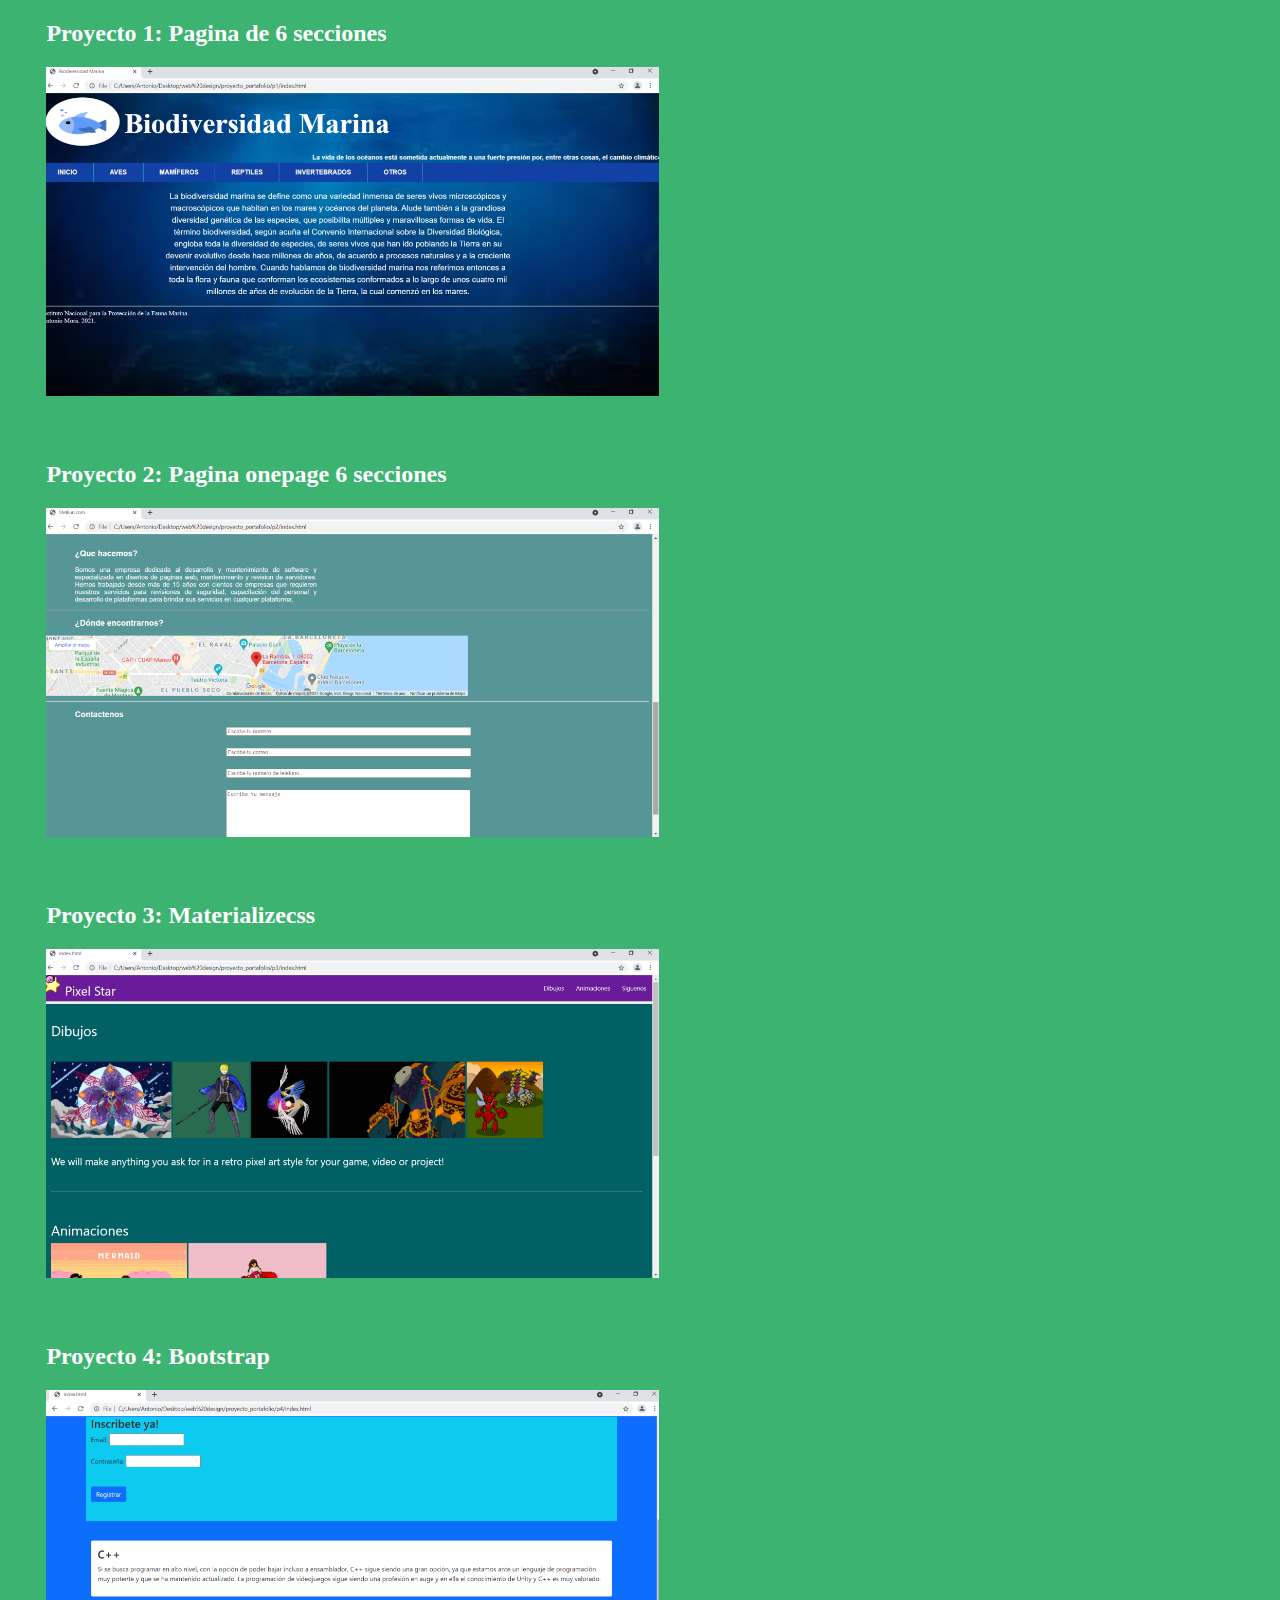
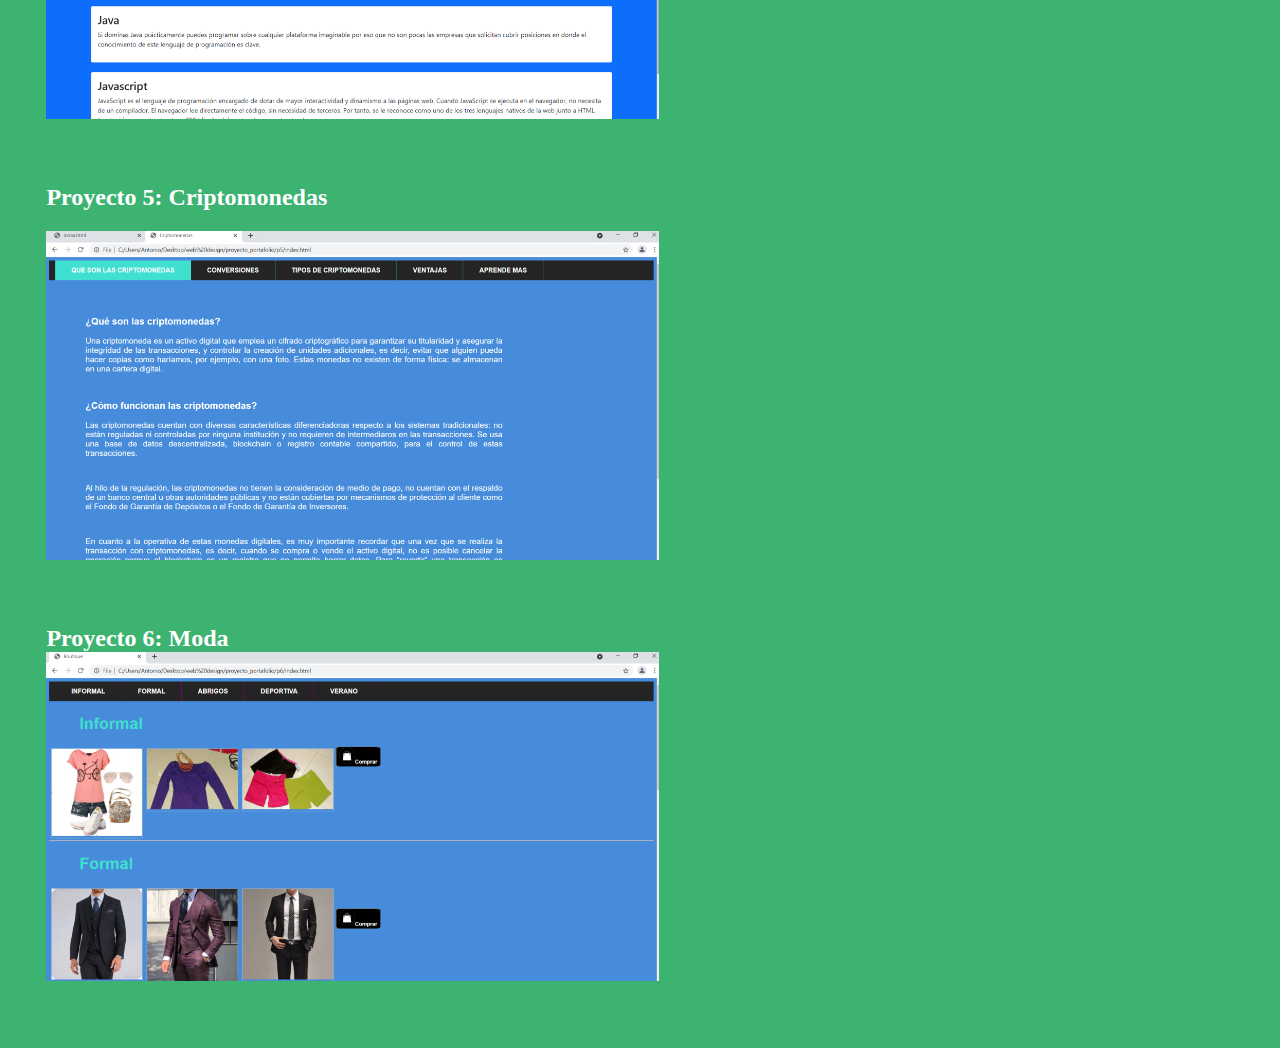
<file: index.html>
<!DOCTYPE html>
<html lang="es">
    <head>
        <meta charset="UTF-8">

        <meta name="viewport" content="width=device-width, initial-scale=1.0">

        <meta http-equiv="X-UA-Compatible" content="ie=edge">

        <title>Portafolio</title>

        <link rel="stylesheet" type="text/css" href="css/styles.css">

    </head>
    
    <body>
    
        <h2>Proyecto 1: Pagina de 6 secciones</h2>
        <div><a href="p1/index.html"><img class="project" src="assets/p1.png"></a></div>
        
        <h2>Proyecto 2: Pagina onepage 6 secciones</h2>
        <div><a href="p2/index.html"><img class="project" src="assets/p2.png"></a></div>
        
        <h2>Proyecto 3: Materializecss</h2>
        <div><a href="https://moraantonio.github.io/actividad3_materializecss/"><img class="project" src="assets/p3.png"></a></div>
        
        <h2>Proyecto 4: Bootstrap</h2>
        <div><a href="https://moraantonio.github.io/actividad3_bootstrap/"><img class="project" src="assets/p4.png"></a></div>
        
        <h2>Proyecto 5: Criptomonedas</h2>
        <div><a href="https://moraantonio.github.io/Proyecto_Criptomonedas/"><img class="project" src="assets/p5.png"></a></div>
        
        <h2>Proyecto 6: Moda
        <div><a href="https://moraantonio.github.io/Proyecto_modas/"><img class="project" src="assets/p6.png"></a></div>
        
        
        
        
    </body>
    
</html>
</file>
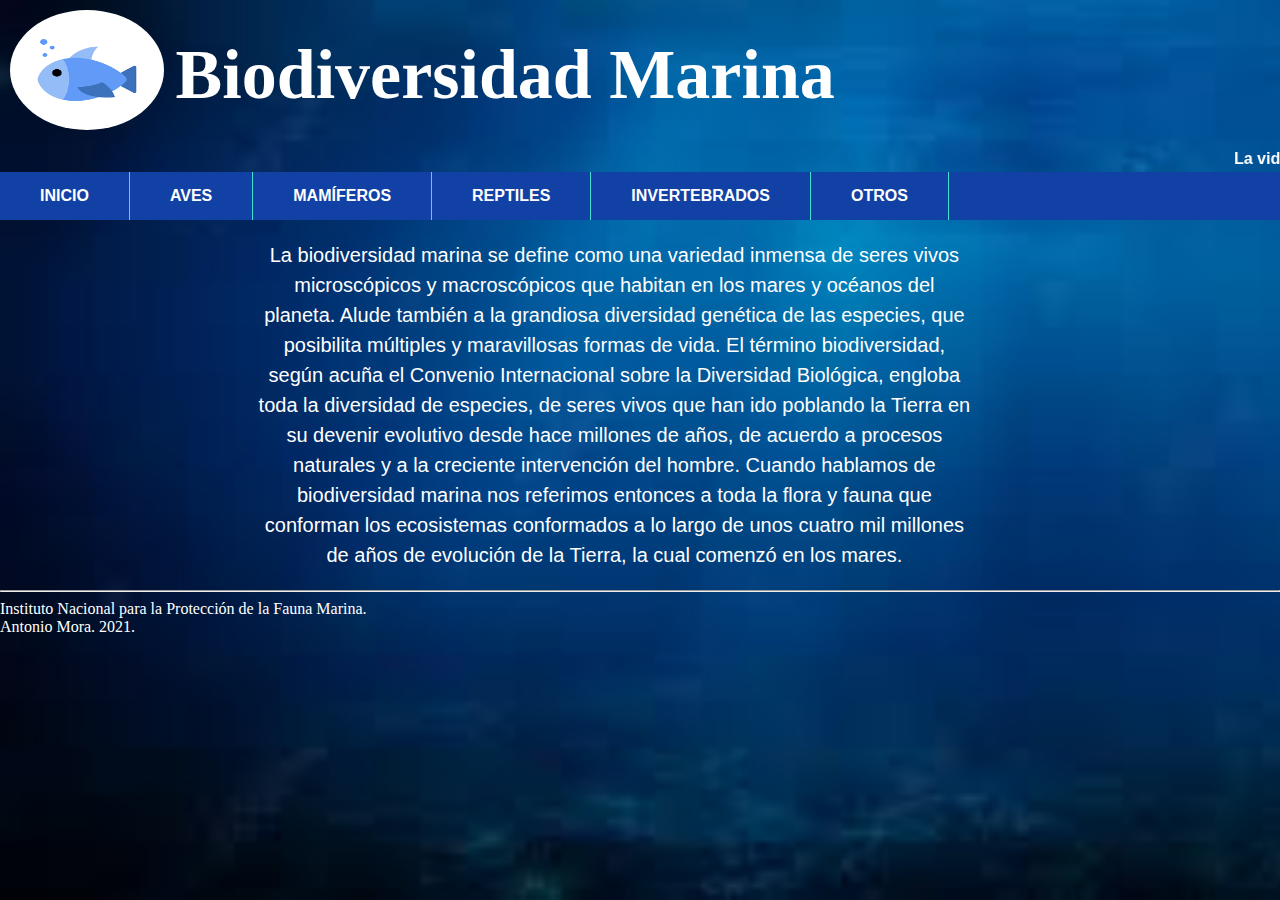
<file: p1/index.html>
<!DOCTYPE html>
<html lang="es">
    <head>
        <meta charset="UTF-8">

        <meta name="viewport" content="width=device-width, initial-scale=1.0">

        <meta http-equiv="X-UA-Compatible" content="ie=edge">

        <title>Biodiversidad Marina</title>

        <link rel="stylesheet" type="text/css" href="css/styles.css">

    </head>
    <body>
        <div id="contenedor">
            <div id="encabezado">
               <img id="icon" src="assets/icon.png">
                <h1>Biodiversidad Marina</h1>
            </div>
            <marquee direction="left">La vida de los océanos está sometida actualmente a una fuerte presión por, entre otras cosas, el cambio climático, la contaminación, la pérdida de hábitats costeros y la sobreexplotación de las especies marinas. Alrededor de un tercio de las poblaciones de peces comerciales están sobreexplotadas y muchas otras especies, desde los albatros hasta las tortugas, están amenazadas por el uso insostenible de los recursos oceánicos</marquee>
            <div id="navegacion">
                <ol>
                <li><a href="index.html" class="active">INICIO</a></li>
                <li><a href="aves.html">AVES</a></li>
                <li><a href="mamiferos.html">MAMÍFEROS</a></li>
                <li><a href="reptiles.html">REPTILES</a></li>
                <li><a href="invertebrados.html">INVERTEBRADOS</a></li>
                <li><a href="otros.html">OTROS</a></li>
                </ol>
            </div>
        </div>
        
        <div class="homep">
                <p>La biodiversidad marina se define como una variedad inmensa de seres vivos microscópicos y macroscópicos que habitan en los mares y océanos del planeta.
                Alude también a la grandiosa diversidad genética de las especies, que posibilita múltiples y maravillosas formas de vida.
                El término biodiversidad, según acuña el Convenio Internacional sobre la Diversidad Biológica, engloba toda la diversidad de especies, de seres vivos que han ido poblando la Tierra en su devenir evolutivo desde hace millones de años, de acuerdo a procesos naturales y a la creciente intervención del hombre.
                Cuando hablamos de biodiversidad marina nos referimos entonces a toda la flora y fauna que conforman los ecosistemas conformados a lo largo de unos cuatro mil millones de años de evolución de la Tierra, la cual comenzó en los mares.
                </p>
        </div>
        <div class="leftp">
        </div>
        
        <hr>
        
        <footer>Instituto Nacional para la Protección de la Fauna Marina.<br>
        Antonio Mora. 2021.
        </footer>
        
        
        
    </body>
</html>
</file>
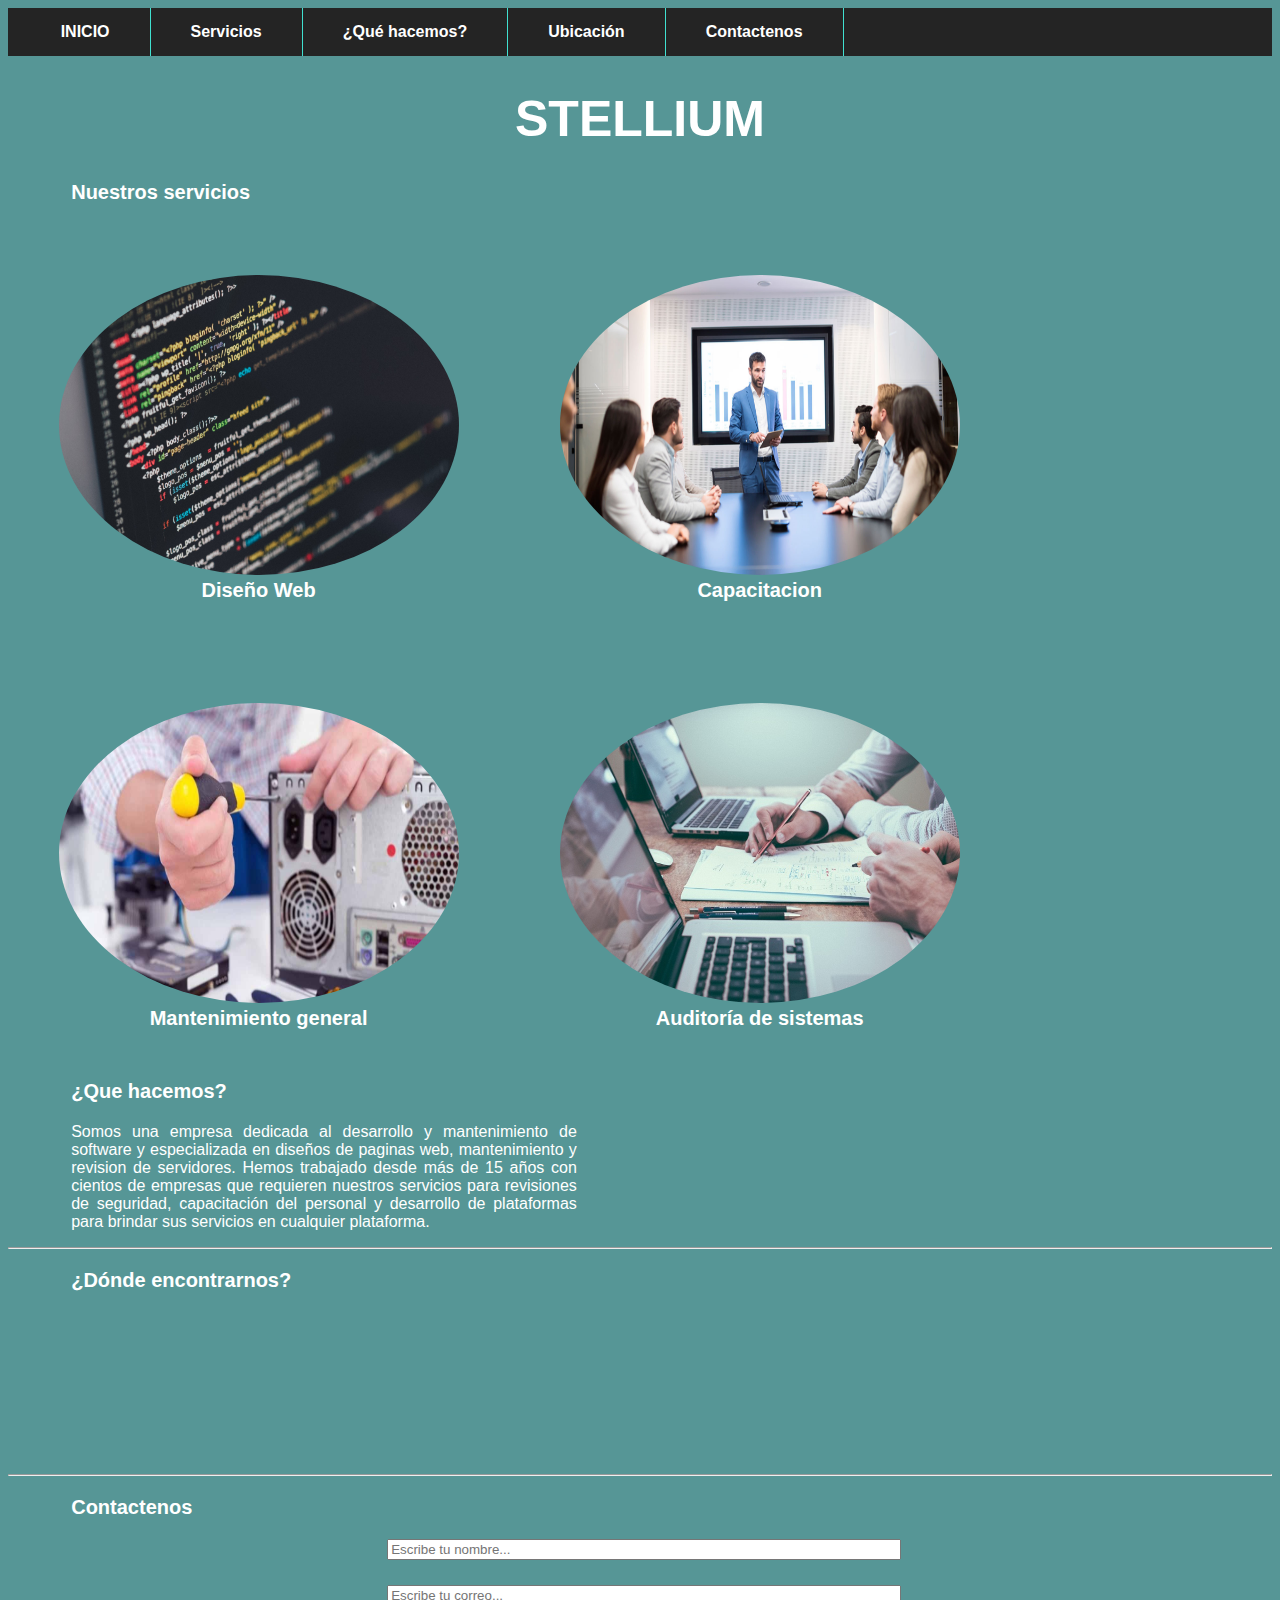
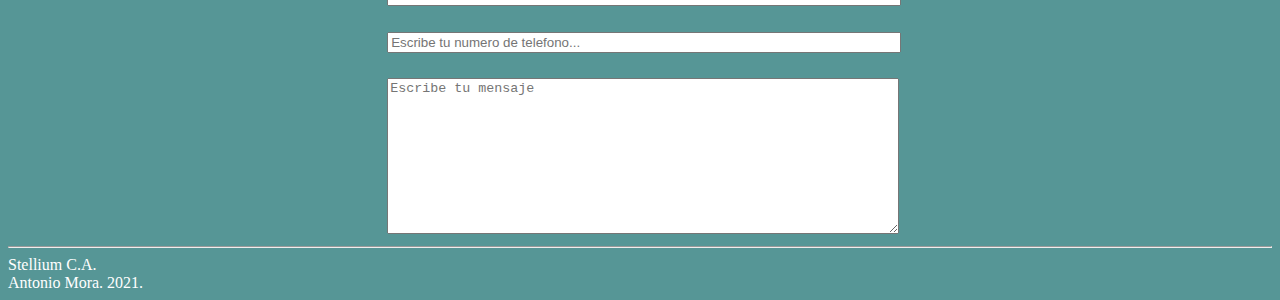
<file: p2/index.html>
<!DOCTYPE html>
<html lang="es">
    <head>
        <meta charset="UTF-8">

        <meta name="viewport" content="width=device-width, initial-scale=1.0">

        <meta http-equiv="X-UA-Compatible" content="ie=edge">

        <title>Stelliun.com</title>

        <link rel="stylesheet" type="text/css" href="css/styles.css">

    </head>
    <body>
    
    <div id="navegacion">
                <ol>
                <li><a href="#navegacion" class="active">INICIO</a></li>
                <li><a href="#servicios">Servicios</a></li>
                <li><a href="#prp">¿Qué hacemos?</a></li>
                <li><a href="#loc">Ubicación</a></li>
                <li><a href="#cont">Contactenos</a></li>
                </ol>
            </div>
            
            <h1>STELLIUM</h1>
            
            <div id="servicios">
            
            <p class="sbt">Nuestros servicios</p>
            
            <div class="container">
              <img src="assets/pic1.jpg" alt="Snow">
              <div class="img_text">Diseño Web</div>
            </div>
          
           <div class="container" >
              <img src="assets/pic2.jpg" alt="img_">
              <div class="img_text">Capacitacion</div>
          </div>
          
          
           <div class="container" >
              <img src="assets/pic3.jpg" alt="img_3">
              <div class="img_text">Mantenimiento general</div>
          </div>
          
           <div class="container">
              <img src="assets/pic4.jpg" alt="img_4">
              <div class="img_text">Auditoría de sistemas</div>
            </div>
            
        </div>
           
        <div id="prp">
            
            <p class="sbt">¿Que hacemos?</p>
            <p>Somos una empresa dedicada al desarrollo y mantenimiento de software y especializada en diseños de paginas web, mantenimiento y revision de servidores. Hemos trabajado desde más de 15 años con cientos de empresas que requieren nuestros servicios para revisiones de seguridad, capacitación del personal y desarrollo de plataformas para brindar sus servicios en cualquier plataforma.
            
            </p>
            
        </div>
            
            <hr>
            
            <p class="sbt" id="loc">¿Dónde encontrarnos?</p>
            
            <iframe width="70%" height="70%" frameborder="0" scrolling="no" marginheight="0" marginwidth="0" src="https://maps.google.com/maps?width=100%25&amp;height=600&amp;hl=es&amp;q=Les%20Rambles,%201%20Barcelona,%20Spain+(Mi%20nombre%20de%20egocios)&amp;t=&amp;z=14&amp;ie=UTF8&amp;iwloc=B&amp;output=embed"><a href="https://www.mapsdirections.info/marcar-radio-circulo-mapa/"></a></iframe>
            
            
            <hr>
            
            <p class="sbt" id="cont">Contactenos</p>
            
            <input class="input" type="text" name="nombre" placeholder="Escribe tu nombre..."><br>
            <input class="input" type="email" name="correo" placeholder="Escribe tu correo..."><br>
            <input class="input" type="text" name="telefono" placeholder="Escribe tu numero de telefono..."> <br>
            <textarea class="textarea" rows="10" name="mensaje" placeholder="Escribe tu mensaje"></textarea>
            
            <hr>
            
            <footer>Stellium C.A.<br>
            Antonio Mora. 2021.
            </footer>
    </body>
</html>
</file>
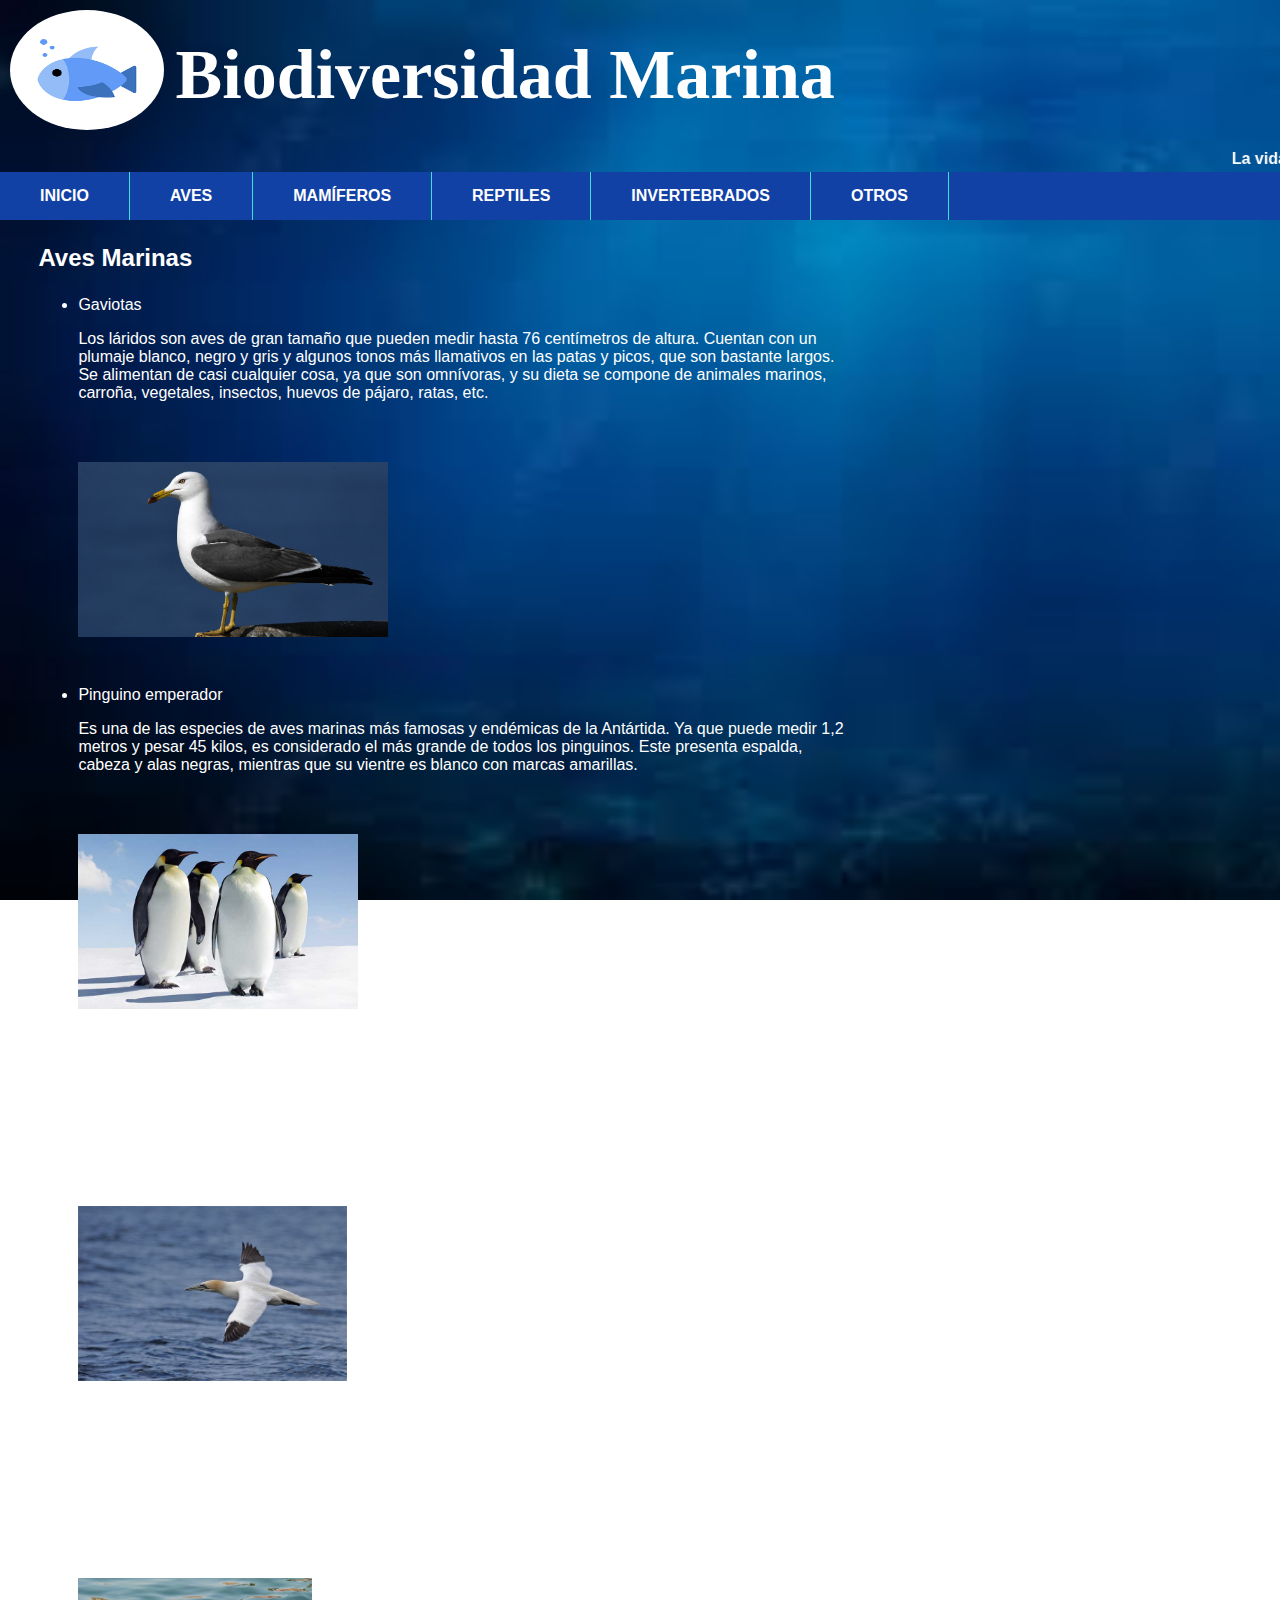
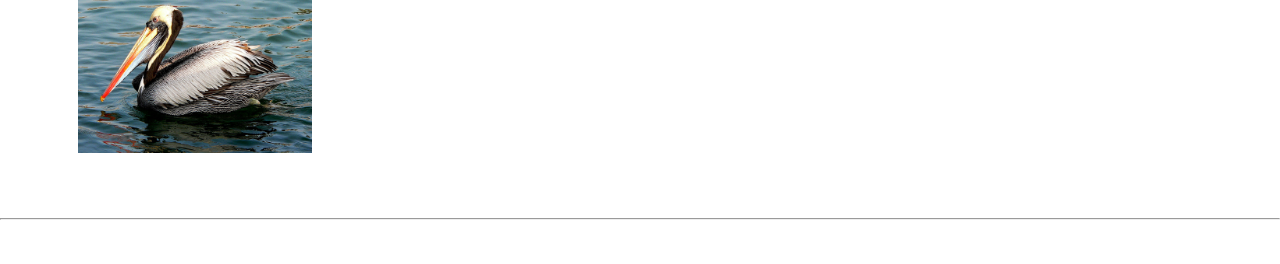
<file: p1/aves.html>
<!DOCTYPE html>
<html lang="es">
    <head>
        <meta charset="UTF-8">

        <meta name="viewport" content="width=device-width, initial-scale=1.0">

        <meta http-equiv="X-UA-Compatible" content="ie=edge">

        <title>Biodiversidad Marina</title>

        <link rel="stylesheet" type="text/css" href="css/styles.css">

    </head>
    <body>
        <div id="contenedor">
            <div id="encabezado">
               <img id="icon" src="assets/icon.png">
                <h1>Biodiversidad Marina</h1>
            </div>
            <marquee direction="left">La vida de los océanos está sometida actualmente a una fuerte presión por, entre otras cosas, el cambio climático, la contaminación, la pérdida de hábitats costeros y la sobreexplotación de las especies marinas. Alrededor de un tercio de las poblaciones de peces comerciales están sobreexplotadas y muchas otras especies, desde los albatros hasta las tortugas, están amenazadas por el uso insostenible de los recursos oceánicos</marquee>
            <div id="navegacion">
                <ol>
                <li><a href="index.html" class="active">INICIO</a></li>
                <li><a href="aves.html">AVES</a></li>
                <li><a href="mamiferos.html">MAMÍFEROS</a></li>
                <li><a href="reptiles.html">REPTILES</a></li>
                <li><a href="invertebrados.html">INVERTEBRADOS</a></li>
                <li><a href="otros.html">OTROS</a></li>
                </ol>
            </div>
        </div>
        
        <div class="rightp">
               
               <p class="sbt">Aves Marinas</p>
               
                <ul>
                <li>Gaviotas</li>
                
                <p>Los láridos son aves de gran tamaño que pueden medir hasta 76 centímetros de altura. Cuentan con un plumaje blanco, negro y gris y algunos tonos más llamativos en las patas y picos, que son bastante largos. Se alimentan de casi cualquier cosa, ya que son omnívoras, y su dieta se compone de animales marinos, carroña, vegetales, insectos, huevos de pájaro, ratas, etc.</p>
                
                <img alt="gaviota" src="assets/gaviota.jpg" height="175px">
                
                <li>Pinguino emperador</li>
                <p>Es una de las especies de aves marinas más famosas y endémicas de la Antártida.  Ya que puede medir 1,2 metros y pesar 45 kilos, es considerado el más grande de todos los pinguinos. Este presenta espalda, cabeza y alas negras, mientras que su vientre es blanco con marcas amarillas.
                </p>
                
                <img alt="pinguino" src="assets/pinguino.jpg" height="175">
                
                <li>Alcatraz</li>
                <p> Su nombre científico es morus bassanus y vive en colonias, que pueden estar compuestas de hasta 35 000 parejas, tanto en el Mediterráneo como en el Atlántico Norte. No pasa mucho tiempo en tierra, solo el suficiente para anidar y cuidar de sus crías, pues el resto lo dedica a volar y cazar su alimento.
                </p>
                
                <img alt="alcatraz" src="assets/alcatraz.jpg" height="175">
                
                <li>Pelicano</li>
                <p>La última de las especies de aves marinas de este listado es conocida por su largo pico, que contiene un saco gular con el cual captura las presas como si fuese una gran cuchara. Asimismo, su plumaje es blanco y tiene patas palmeadas para nadar mejor. </p>
                
                <img alt="pelicano" src="assets/pelicano.jpg" height="175">
                
                </ul>
        </div>
        
        <hr>
        
        <footer>Instituto Nacional para la Protección de la Fauna Marina.<br>
        Antonio Mora. 2021.
        </footer>
        
        
    </body>
</html>
</file>
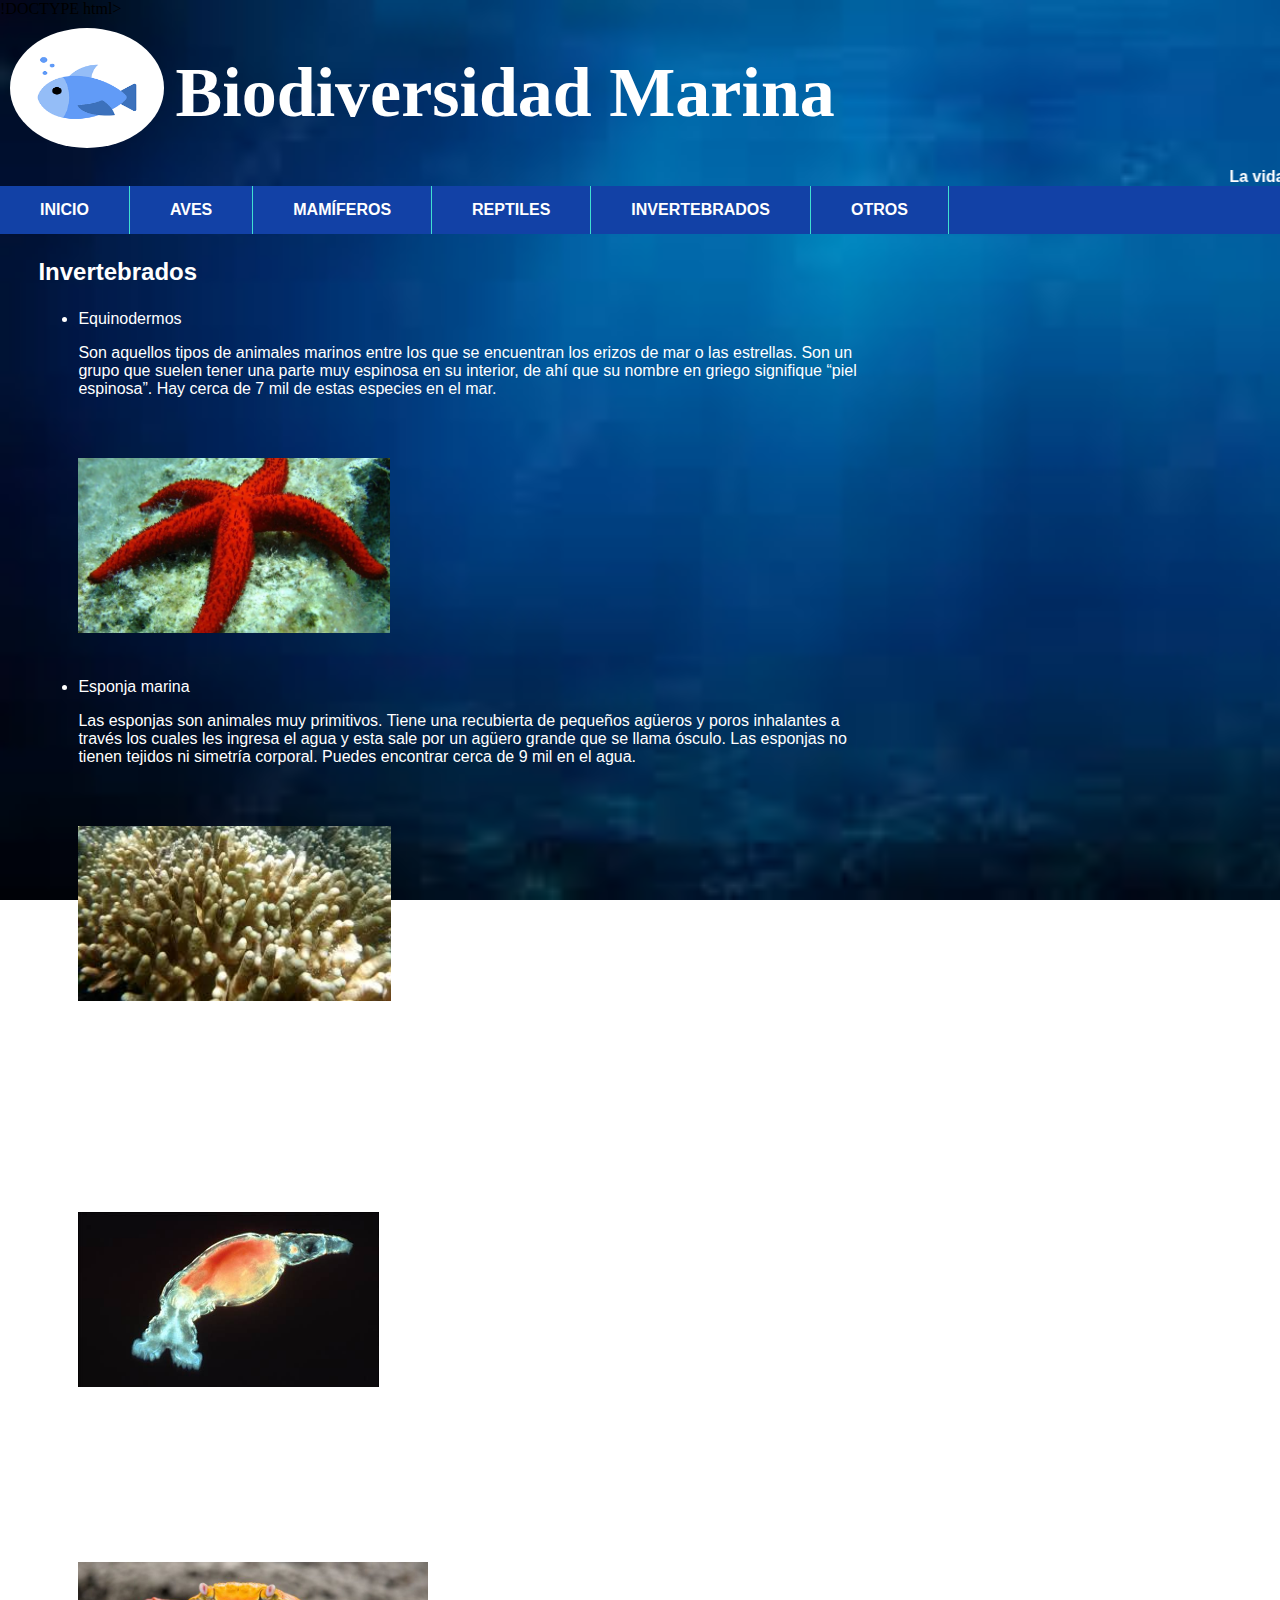
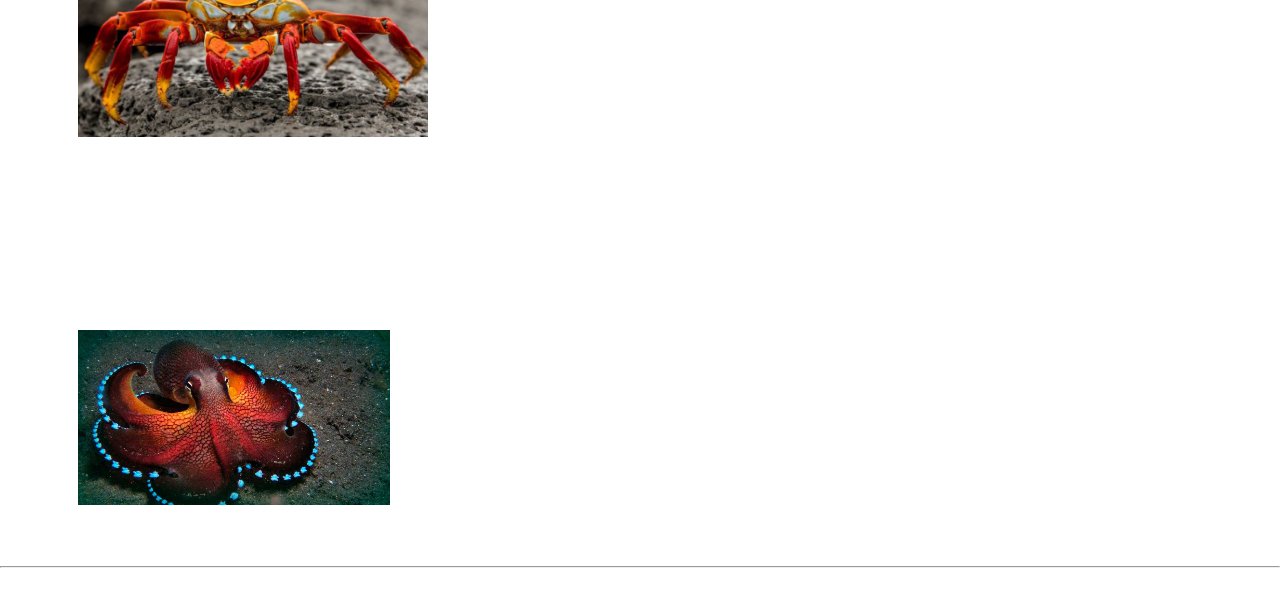
<file: p1/invertebrados.html>
!DOCTYPE html>
<html lang="es">
    <head>
        <meta charset="UTF-8">

        <meta name="viewport" content="width=device-width, initial-scale=1.0">

        <meta http-equiv="X-UA-Compatible" content="ie=edge">

        <title>Biodiversidad Marina</title>

        <link rel="stylesheet" type="text/css" href="css/styles.css">

    </head>
    <body>
        <div id="contenedor">
            <div id="encabezado">
               <img id="icon" src="assets/icon.png">
                <h1>Biodiversidad Marina</h1>
            </div>
            </div>
            <marquee direction="left">La vida de los océanos está sometida actualmente a una fuerte presión por, entre otras cosas, el cambio climático, la contaminación, la pérdida de hábitats costeros y la sobreexplotación de las especies marinas. Alrededor de un tercio de las poblaciones de peces comerciales están sobreexplotadas y muchas otras especies, desde los albatros hasta las tortugas, están amenazadas por el uso insostenible de los recursos oceánicos</marquee>
            
            <div id="navegacion">
                <ol>
                <li><a href="index.html" class="active">INICIO</a></li>
                <li><a href="aves.html">AVES</a></li>
                <li><a href="mamiferos.html">MAMÍFEROS</a></li>
                <li><a href="reptiles.html">REPTILES</a></li>
                <li><a href="invertebrados.html">INVERTEBRADOS</a></li>
                <li><a href="otros.html">OTROS</a></li>
                </ol>
               </div> 
                <div class="rightp">
               
               <p class="sbt">Invertebrados</p>
               
                <ul>
                <li>Equinodermos</li>
                
                <p>Son aquellos tipos de animales marinos entre los que se encuentran los erizos de mar o las estrellas. Son un grupo que suelen tener una parte muy espinosa en su interior, de ahí que su nombre en griego signifique “piel espinosa”. Hay cerca de 7 mil de estas especies en el mar.
                </p>
                
                <img alt="equinodermo" src="assets/equinodermo.jpg" height="175px">
                 
                  <li>Esponja marina</li>
                
                <p>Las esponjas son animales muy primitivos. Tiene una recubierta de pequeños agüeros y poros inhalantes a través los cuales les ingresa el agua y esta sale por un agüero grande que se llama ósculo. Las esponjas no tienen tejidos ni simetría corporal. Puedes encontrar cerca de 9 mil en el agua.
                </p>
                
                <img alt="esponja" src="assets/esponja.jpg" height="175px">
                  
                  <li>Rotíferos</li>
                
                <p>Los rotíferos son unos animales que se encuentran principalmente en agua salada. La mayoría tiene una zona ventral que está rodeada de bandas ciliadas y que crean una corriente para poder atrapar el alimento que haya a su alrededor. A veces, algunos rotíferos viven en el interior de tubos o cápsulas, con lo que son sésiles.</p>
                
                <img alt="rotifero" src="assets/rotifero.jpg" height="175px">
                  
                  <li>Crustaceos</li>
                
                <p>Los crustáceos son de la familia de los artrópodos y tienen una caparazón quitinosa y calcáreo. Se les conoce por formar parte de la familia de los invertebrados.</p>
                
                <img alt="crustaceo" src="assets/crustaceo.jpg" height="175px">
                  
                  <li>Moluscos</li>
                
                <p>Con cuerpo blando, están protegidos generalmente con una caparazón. Dentro de los más conocidos se encuentran los bivalvos como las almejas o las ostras, los gasterópodos como los caracoles y las babosas o los cefalópodos como los pulpos, las sepias o los calamares.</p>
                
                <img alt="Molusco" src="assets/molusco.jpg" height="175px">
                   
                    </ul>
                
            
        </div>
        
       <hr>
        
        <footer>Instituto Nacional para la Protección de la Fauna Marina.<br>
        Antonio Mora. 2021.
        </footer>
        
    </body>
</html>
</file>
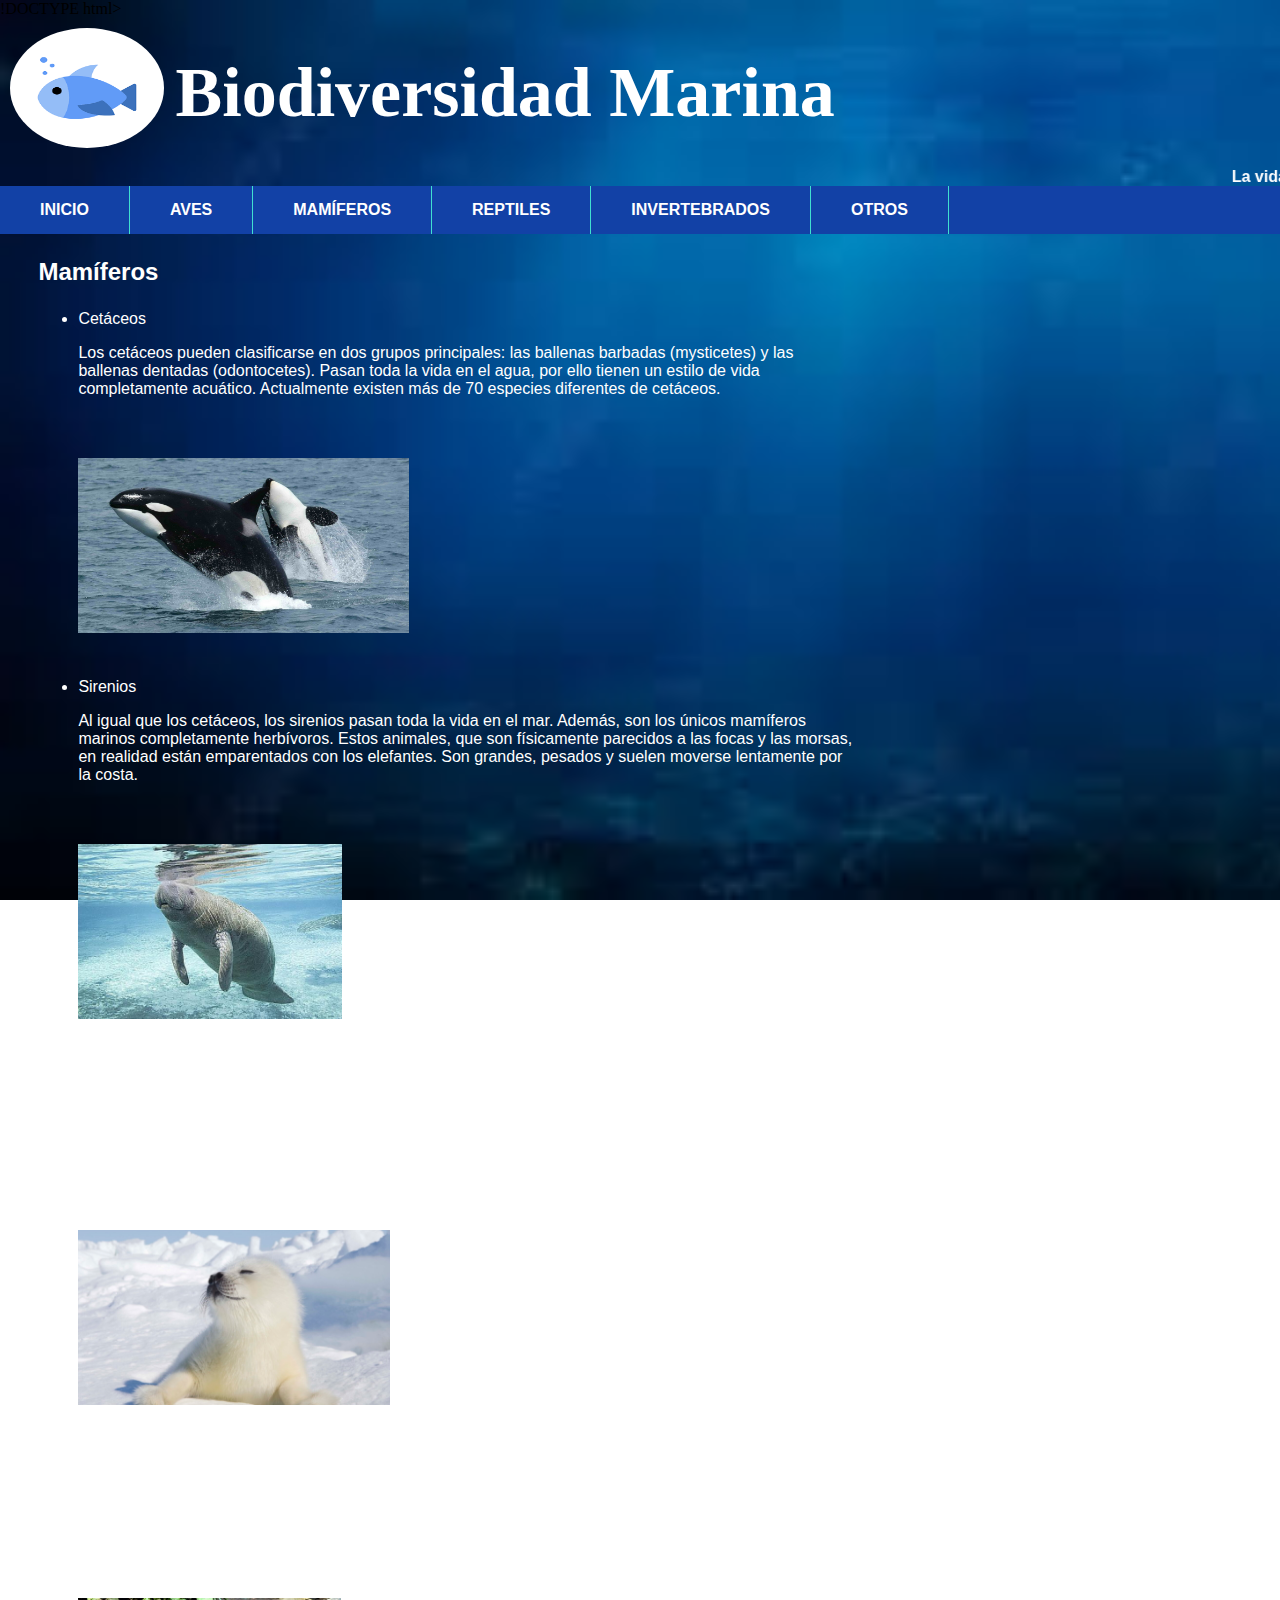
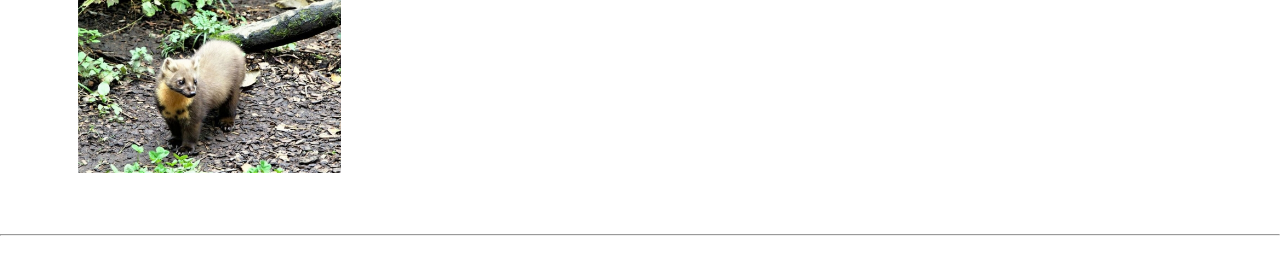
<file: p1/mamiferos.html>
!DOCTYPE html>
<html lang="es">
    <head>
        <meta charset="UTF-8">

        <meta name="viewport" content="width=device-width, initial-scale=1.0">

        <meta http-equiv="X-UA-Compatible" content="ie=edge">

        <title>Biodiversidad Marina</title>

        <link rel="stylesheet" type="text/css" href="css/styles.css">

    </head>
    <body>
        <div id="contenedor">
            <div id="encabezado">
               <img id="icon" src="assets/icon.png">
                <h1>Biodiversidad Marina</h1>
            </div>
        </div>
            <marquee direction="left">La vida de los océanos está sometida actualmente a una fuerte presión por, entre otras cosas, el cambio climático, la contaminación, la pérdida de hábitats costeros y la sobreexplotación de las especies marinas. Alrededor de un tercio de las poblaciones de peces comerciales están sobreexplotadas y muchas otras especies, desde los albatros hasta las tortugas, están amenazadas por el uso insostenible de los recursos oceánicos</marquee>
            <div id="navegacion">
                <ol>
                <li><a href="index.html" class="active">INICIO</a></li>
                <li><a href="aves.html">AVES</a></li>
                <li><a href="mamiferos.html">MAMÍFEROS</a></li>
                <li><a href="reptiles.html">REPTILES</a></li>
                <li><a href="invertebrados.html">INVERTEBRADOS</a></li>
                <li><a href="otros.html">OTROS</a></li>
                </ol>
               </div> 
                <div class="rightp">
               
               <p class="sbt">Mamíferos</p>
               
                <ul>
                <li>Cetáceos</li>
                
                <p>Los cetáceos pueden clasificarse en dos grupos principales: las ballenas barbadas (mysticetes) y las ballenas dentadas (odontocetes). Pasan toda la vida en el agua, por ello tienen un estilo de vida completamente acuático. Actualmente existen más de 70 especies diferentes de cetáceos.</p>
                
                <img alt="ballena" src="assets/Cetaceos.jpg" height="175px">
                   
                   <li>Sirenios</li>
                
                <p>Al igual que los cetáceos, los sirenios pasan toda la vida en el mar. Además, son los únicos mamíferos marinos completamente herbívoros. Estos animales, que son físicamente parecidos a las focas y las morsas, en realidad están emparentados con los elefantes. Son grandes, pesados y suelen moverse lentamente por la costa.</p>
                
                <img alt="sirenio" src="assets/sirenio.jpg" height="175px">
                  
                  <li>Pinnípedos</li>
                
                <p>Por otro lado, los pinnípedos pasan la mayor parte de su vida nadando o comiendo en el agua. Estos animales carnívoros usan sus aletas para moverse tanto en el agua como en la tierra. Además, suelen buscar la tierra o los icebergs para dar a luz a sus crías, descansar, mudar su pelaje o esconderse de los depredadores.</p>
                
                <img alt="pinnipedo" src="assets/pinipedo.jpg" height="175px">
                  
                  <li>Fisípedos</li>
                
                <p>Los fisípedos, a diferencia del resto de mamíferos marinos, suelen pasar la mayor parte de su tiempo en la tierra y solo una pequeña parte del tiempo en el agua, sobre todo para cazar su alimento (crías de focas o renos).</p>
                
                <img alt="fisipedo" src="assets/fisipedo.jpg" height="175px">
                   
                
                    </ul>
                </div>
                
            
        
       <hr>
        
        <footer>Instituto Nacional para la Protección de la Fauna Marina.<br>
        Antonio Mora. 2021.
        </footer> 
        
    </body>
</html>
</file>
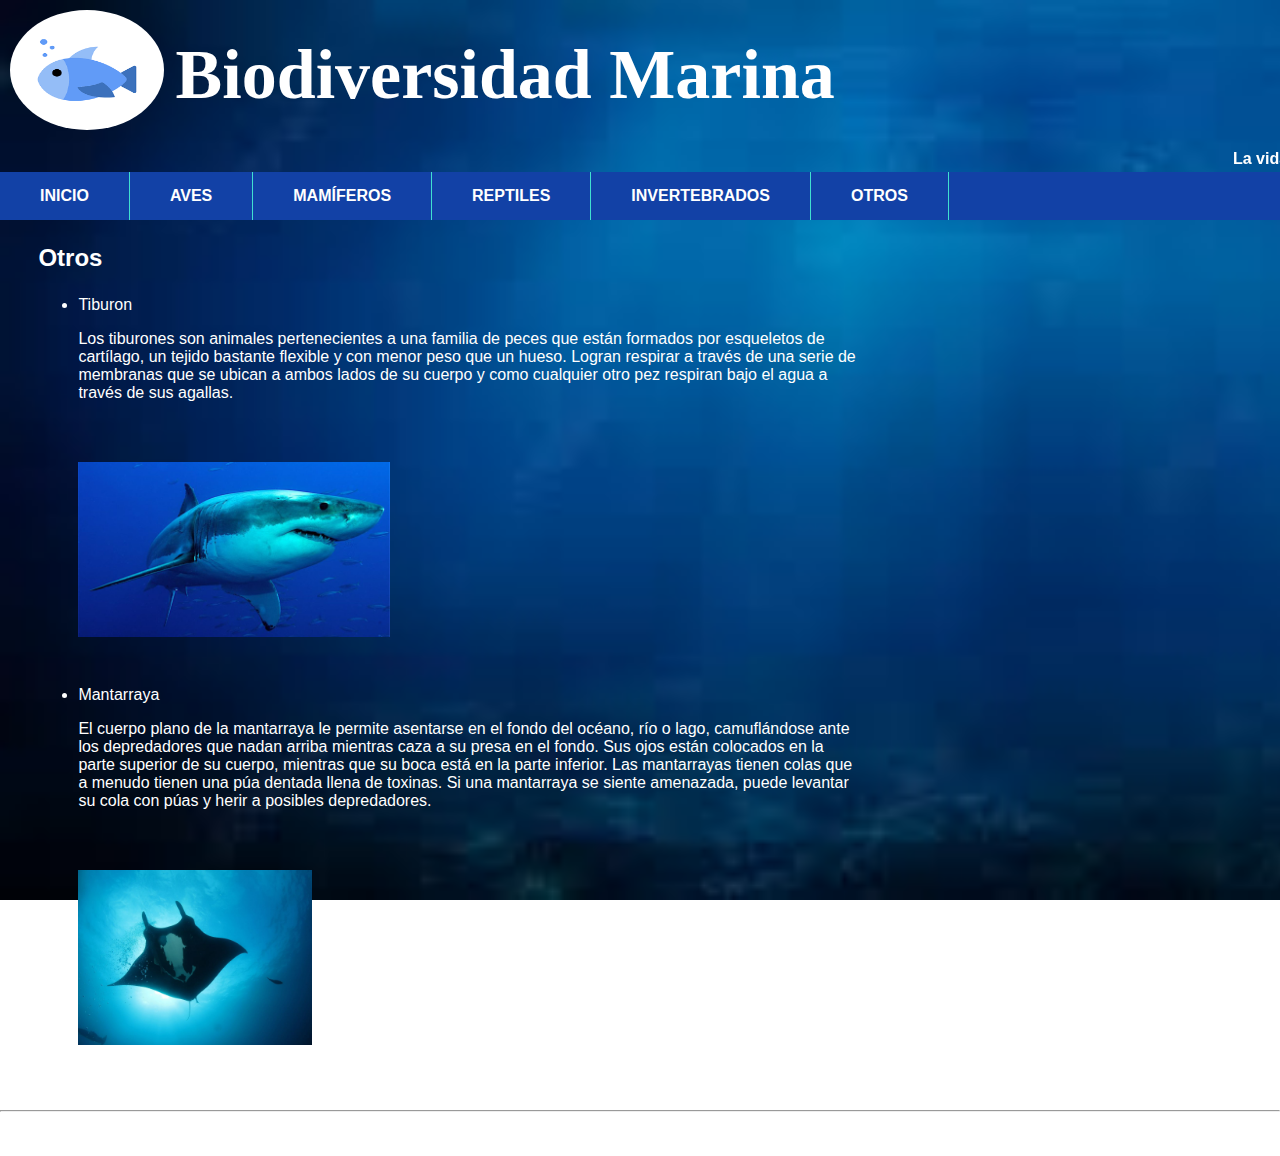
<file: p1/otros.html>
<!DOCTYPE html>
<html lang="es">
    <head>
        <meta charset="UTF-8">

        <meta name="viewport" content="width=device-width, initial-scale=1.0">

        <meta http-equiv="X-UA-Compatible" content="ie=edge">

        <title>Biodiversidad Marina</title>

        <link rel="stylesheet" type="text/css" href="css/styles.css">

    </head>
    <body>
        <div id="contenedor">
            <div id="encabezado">
               <img id="icon" src="assets/icon.png">
               <h1>Biodiversidad Marina</h1>
            </div>
            
            <marquee direction="left">La vida de los océanos está sometida actualmente a una fuerte presión por, entre otras cosas, el cambio climático, la contaminación, la pérdida de hábitats costeros y la sobreexplotación de las especies marinas. Alrededor de un tercio de las poblaciones de peces comerciales están sobreexplotadas y muchas otras especies, desde los albatros hasta las tortugas, están amenazadas por el uso insostenible de los recursos oceánicos</marquee>
            
            <div id="navegacion">
                <ol>
                <li><a href="index.html" class="active">INICIO</a></li>
                <li><a href="aves.html">AVES</a></li>
                <li><a href="mamiferos.html">MAMÍFEROS</a></li>
                <li><a href="reptiles.html">REPTILES</a></li>
                <li><a href="invertebrados.html">INVERTEBRADOS</a></li>
                <li><a href="otros.html">OTROS</a></li>
                </ol>
            </div>
        </div>
        
        <div class="rightp">
               
               <p class="sbt">Otros</p>
               
                <ul>
                <li>Tiburon</li>
                
                <p>Los tiburones son animales pertenecientes a una familia de peces que están formados por esqueletos de cartílago, un tejido bastante flexible y con menor peso que un hueso.
                Logran respirar a través de una serie de membranas que se ubican a ambos lados de su cuerpo y como cualquier otro pez respiran bajo el agua a través de sus agallas.
</p>
                
                <img alt="tiburon" src="assets/tiburon.jpg" height="175px">
                
                <li>Mantarraya</li>
                <p>El cuerpo plano de la mantarraya le permite asentarse en el fondo del océano, río o lago, camuflándose ante los depredadores que nadan arriba mientras caza a su presa en el fondo. Sus ojos están colocados en la parte superior de su cuerpo, mientras que su boca está en la parte inferior. 
                Las mantarrayas tienen colas que a menudo tienen una púa dentada llena de toxinas. Si una mantarraya se siente amenazada, puede levantar su cola con púas y herir a posibles depredadores. 

                </p>
                
                <img alt="manta" src="assets/manta.jpg" height="175">
                
                
                </ul>
                
        </div>
        
        <hr>
        
        <footer>Instituto Nacional para la Protección de la Fauna Marina.<br>
        Antonio Mora. 2021.
        </footer>
        
        
    </body>
</html>
</file>
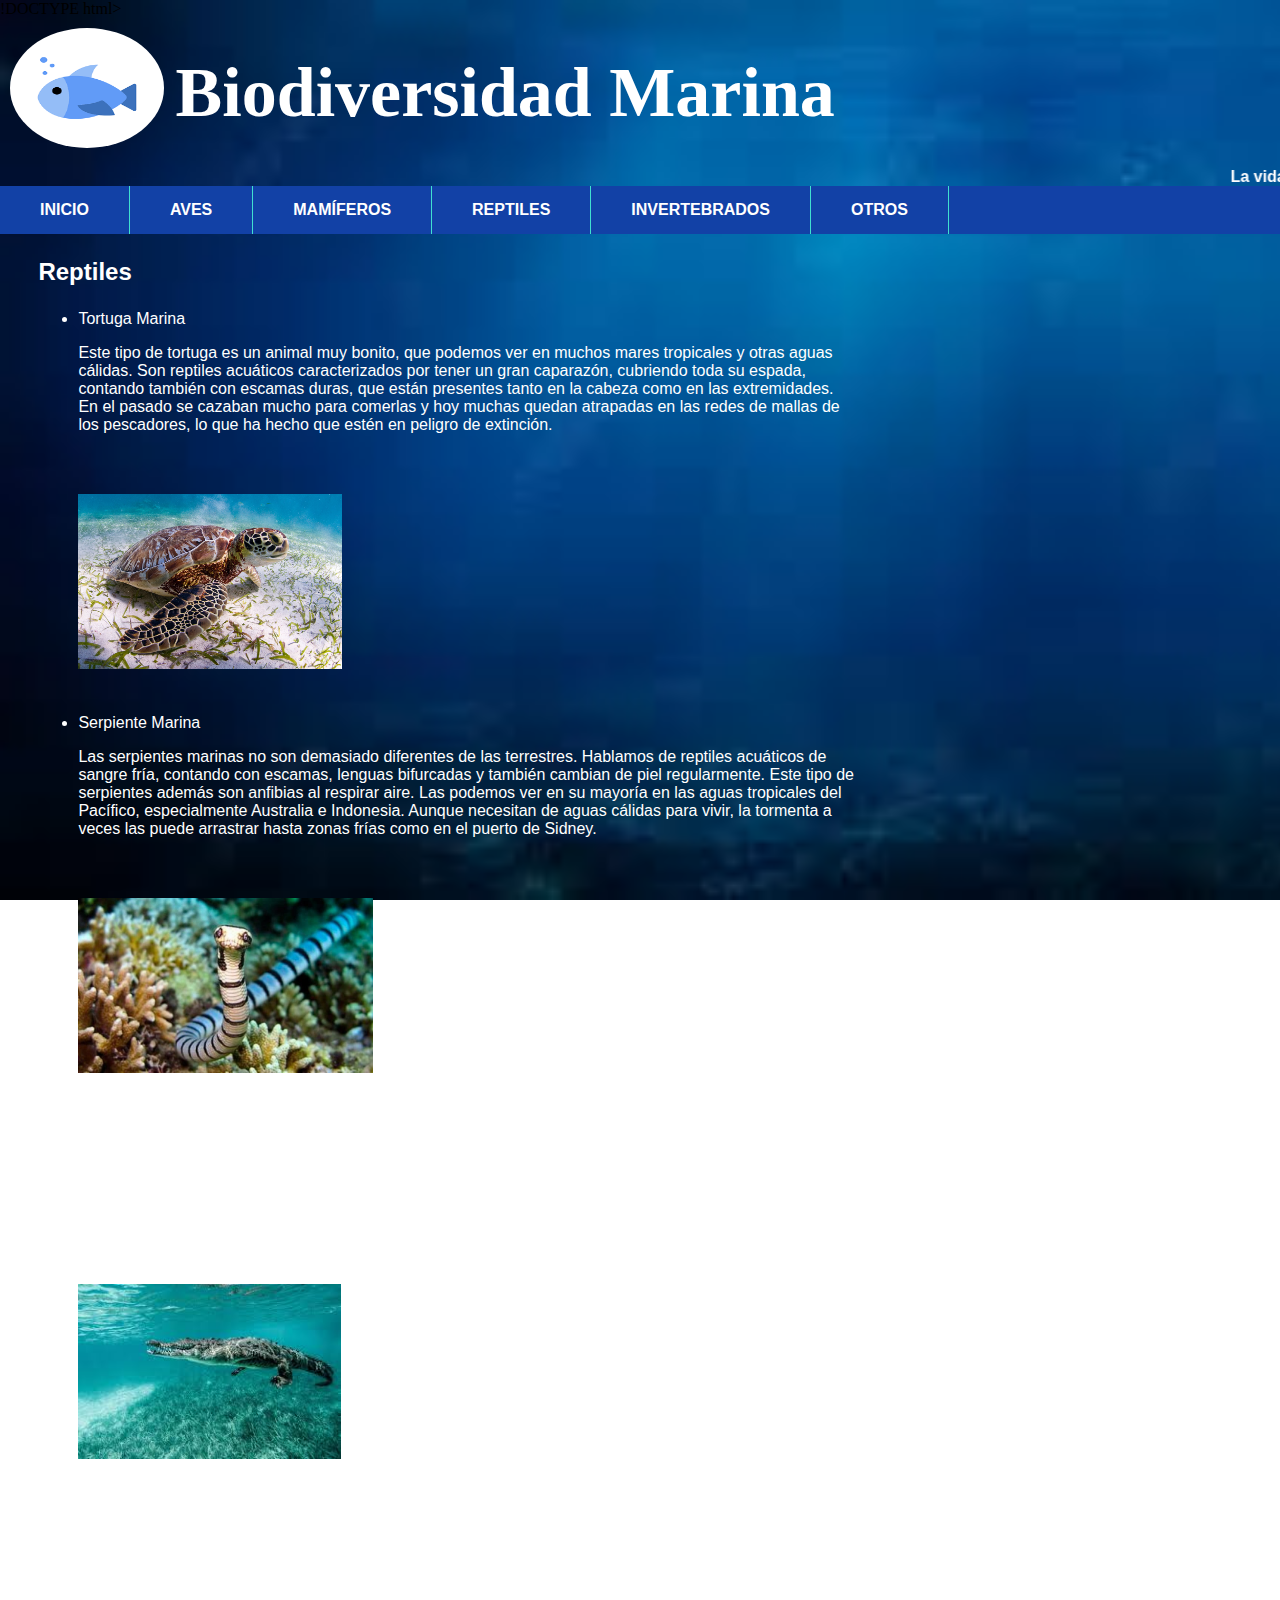
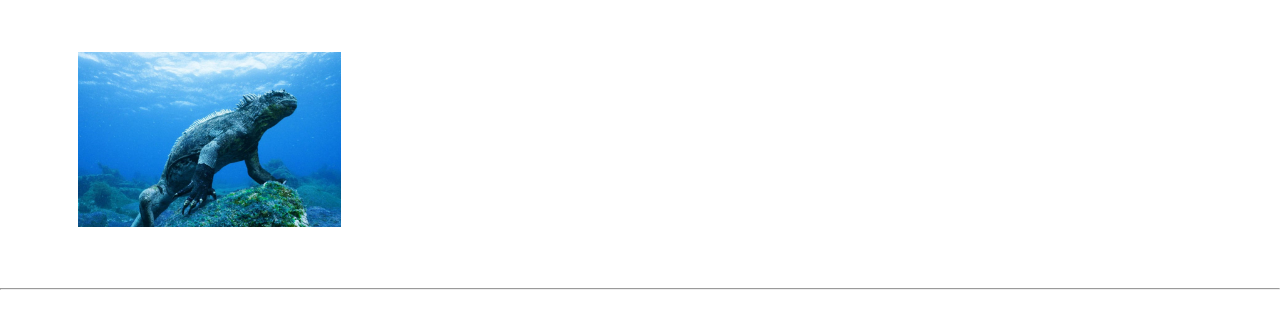
<file: p1/Reptiles.html>
!DOCTYPE html>
<html lang="es">
    <head>
        <meta charset="UTF-8">

        <meta name="viewport" content="width=device-width, initial-scale=1.0">

        <meta http-equiv="X-UA-Compatible" content="ie=edge">

        <title>Biodiversidad Marina</title>

        <link rel="stylesheet" type="text/css" href="css/styles.css">

    </head>
    <body>
        <div id="contenedor">
            <div id="encabezado">
               <img id="icon" src="assets/icon.png">
                <h1>Biodiversidad Marina</h1>
            </div>
            </div>
            
            <marquee direction="left">La vida de los océanos está sometida actualmente a una fuerte presión por, entre otras cosas, el cambio climático, la contaminación, la pérdida de hábitats costeros y la sobreexplotación de las especies marinas. Alrededor de un tercio de las poblaciones de peces comerciales están sobreexplotadas y muchas otras especies, desde los albatros hasta las tortugas, están amenazadas por el uso insostenible de los recursos oceánicos</marquee>
            <div id="navegacion">
                <ol>
                <li><a href="index.html" class="active">INICIO</a></li>
                <li><a href="aves.html">AVES</a></li>
                <li><a href="mamiferos.html">MAMÍFEROS</a></li>
                <li><a href="reptiles.html">REPTILES</a></li>
                <li><a href="invertebrados.html">INVERTEBRADOS</a></li>
                <li><a href="otros.html">OTROS</a></li>
                </ol>
               </div> 
                <div class="rightp">
               
               <p class="sbt">Reptiles</p>
               
                <ul>
                <li>Tortuga Marina</li>
                
                <p>Este tipo de tortuga es un animal muy bonito, que podemos ver en muchos mares tropicales y otras aguas cálidas. Son reptiles acuáticos caracterizados por tener un gran caparazón, cubriendo toda su espada, contando también con escamas duras, que están presentes tanto en la cabeza como en las extremidades.
                En el pasado se cazaban mucho para comerlas y hoy muchas quedan atrapadas  en las redes de mallas de los pescadores, lo que ha hecho que estén en peligro de extinción.
                </p>
                
                <img alt="tortuga" src="assets/tortuga.jpg" height="175px">
                 
                  <li>Serpiente Marina</li>
                
                <p>Las serpientes marinas no son demasiado diferentes de las terrestres. Hablamos de reptiles acuáticos de sangre fría, contando con escamas, lenguas bifurcadas y también cambian de piel regularmente. Este tipo de serpientes además son anfibias al respirar aire.
                Las podemos ver en su mayoría en las aguas tropicales del Pacífico, especialmente Australia e Indonesia. Aunque necesitan de aguas cálidas para vivir, la tormenta a veces las puede arrastrar hasta zonas frías como en el puerto de Sidney.
                </p>
                
                <img alt="serpiente" src="assets/serpiente.jpg" height="175px">
                  
                  <li>Cocodrilo</li>
                
                <p>Existen varios tipos, pudiendo medir entre 1,7 m y 6,7 metros de longitud.  Son reptiles acuáticos que tienen e su alimento las ratas, ratones, aves, peces o langostas. Son unos cazadores impresionantes que atrapan a sus presas por sus grandes mandíbulas, aplastándolas y engulléndolas enteras. No mastican o rompen su comida en partes, como sucede con otros animales, lo que habla de la fortaleza de su aparato digestivo.</p>
                
                <img alt="cocodrilo" src="assets/cocodrilo.jpg" height="175px">
                  
                  <li>Iguana Marina</li>
                
                <p>La iguana marina habita en las islas Galápagos exclusivamente. Eso sí, también debemos hablar de que hay otras subespecies pertenecientes a otras islas, pero las más famosas son las Fernandina e Isabela, siendo las de tamaño más grande.</p>
                
                <img alt="iguana" src="assets/iguana.jpg" height="175px">
                   
                    </ul>
                
          
                
            
        </div>
        
       <hr>
        
        <footer>Instituto Nacional para la Protección de la Fauna Marina.<br>
        Antonio Mora. 2021.
        </footer>   
        
    </body>
</html>
</file>
<file: css/styles.css>
body {
    background-color: mediumseagreen;
    color: white;
    font-family: serif;
    padding-left: 3%;
}

.project {
    width: 50%;
}

div {
    margin-bottom: 5%;
}
</file>
<file: p1/css/styles.css>
@media (min-width: 701px){

    body{
        margin: 0;
        padding: 0;
        background-image: url(../assets/bg_image.jpg);
        background-repeat: no-repeat;
        background-size: cover;
        background-attachment: fixed;
    }
    #contenedor{
        width: 100%;
    }
    #encabezado{
        width:100%;
        height: 150px;
    }
    
    #icon {
        height: 80%;
        width: 12%;
        padding: none;
        margin: 10px;
        border-radius: 50%;
        float:left
    }
    
    #encabezado h1{
        margin:0px;
        margin-left: 2px;
        line-height: 150px;
        color: white;
        font-size: 70px;
        text-align: center;
        float: left
    }
    #navegacion{
        width:100%;
        background-color: #1241a6;
        font-family: sans-serif
    }
    #navegacion ol{
        display: flex;
        padding:0px;
        margin:0px;
    }
    #navegacion ol li{
        list-style: none;
        border-right: 1px solid turquoise;
        display: block;
    }
    #navegacion ol li a{
        color: white;
        font-weight: bold;
        padding: 15px 40px ;
        display: table;
        text-decoration: none;
    }
    #navegacion ol li a:hover{
        color: lightblue;
        background-color: #09206b;
    }
    
    .rightp {
        color: white;
        width: 90%;
        margin-left: 3%;
        font-family: sans-serif;
    }
    
    p {
        width: 70%;
    }
    
    .homep {
        color: white;
        text-align: center;
        width: 80%;
        margin-left: 20%;
        font-family: sans-serif;
        font-size: 20px;
        line-height: 150%;
    }
    
    .sbt {
        font-size: 24px;
        font-weight: bold;
    }
    
    img {
        margin-bottom: 4%;
        margin-top: 4%
            
    }
    
    footer {
        color: white;
    }
    
    marquee {
        color: white;
        font-family: sans-serif;
        font-weight: bold;
            
    }
    

}

@media(max-width:700px){
    
    body{
        background-image: url(../assets/bg_image.jpg);
        background-repeat: no-repeat;
        background-size: cover;
        background-attachment: fixed;
    }
    #contenedor{
        width: 100%;
    }
    #encabezado{
        width:100%;
    }
    
     #icon {
        height: 80%;
        width: 12%;
        padding: none;
        margin: 10px;
        border-radius: 50%;
        float:left;
    }
    
    #encabezado h1{
        line-height: 50px;
        color: white;
        font-size: 30px;
    }
    #navegacion{
        width:100%;
        background-color: #1241a6;
    }
    #navegacion ol{
        display: flex;
        padding:0px;
        margin:0px;
        width: 100%;
    }
    #navegacion ol li{
        list-style: none;
        border-right: 1px solid turquoise;
        display: block;
        padding: 5px;
        font-family: sans-serif;
    }
    #navegacion ol li a{
        color: white;
        text-decoration: none;
        padding: 4px 0px 4px;
        display: table;
        font-size: 10px;
    }
    #navegacion ol li a:hover{
        color:teal;
        background-color: white;
    }

    
    
    
    .rightp {
        color: white;
        text-align: justify;
        font-family: sans-serif;
        font-size: 12px;
        
    }
    
    .homep {
        color: white;
        text-align: center;
        width: 90%;
        margin-left: 5%;
        font-family: sans-serif;
        font-size: 12px;
        line-height: 130%;
    }
    
    .sbt {
        font-size: 24px;
        font-weight: bold;
    }
    
    img {
        margin-bottom: 4%;
        margin-top: 4%;
        width: 100%;
    }
    
    footer {
        color: white;
        font-size: 10px;
        line-height: 150%;
    }
    
    marquee {
        color: white;
        font-family: sans-serif;
        font-weight: bold;
    }
    
}
</file>
<file: p2/css/styles.css>
@media (min-width: 701px){

body {
    background-color: #569696;
}
    
    h1 {
        font-size: 50px;
        color: white;
        text-align: center;
        font-family: sans-serif;
    }

#navegacion{
    margin: 0px;
    width:100%;
    background-color: #242424;
    font-family: sans-serif
}
#navegacion ol{
    display: flex;
    padding:0px;
    margin-left: 1%;
    margin-top: 0px;
}
#navegacion ol li{
    list-style: none;
    border-right: 1px solid turquoise;
    display: block;
}
#navegacion ol li a{
    color: white;
    font-weight: bold;
    padding: 15px 40px ;
    display: table;
    text-decoration: none;
}
#navegacion ol li a:hover{
    color: white;
    background-color: turquoise;
}

.sbt {
    
    font-size: 20px;
    
}

img {
    width: 400px;
    height: 300px;
    border-radius: 50%;
}

.container {
    float: left;
    color: white;
    margin: 4%;
    transition: transform .2s;
}

.container:hover {
    transform: scale(1.1);
}


.img_text {
    text-align: center;
    font-family: sans-serif;
    font-weight: bold;
    font-size: 20px;
}

.sbt {
    font-size: 20px;
    font-weight: bold;
}

p {
    color: white;
    font-family: sans-serif;
    text-align: justify;
    width: 40%;
    margin-left: 5%
}

.input {
    margin-left: 30%;
    margin-bottom: 2%;
    width: 40%;
    
}

.textarea {
    width: 40%;
    margin-left: 30%;
}


footer {
        color: white;
    }

}

@media (max-width: 700px){

body {
    background-color: #569696;
}
    
    h1 {
        font-size: 50px;
        color: white;
        text-align: center;
        font-family: sans-serif;
    }

#navegacion{
        width:100%;
        background-color: #242424;
    }
    #navegacion ol{
        display: flex;
        padding:0px;
        margin:0px;
        width: 100%;
    }
    #navegacion ol li{
        list-style: none;
        border-right: 1px solid turquoise;
        display: block;
        padding: 5px;
        font-family: sans-serif;
    }
    #navegacion ol li a{
        color: white;
        text-decoration: none;
        padding: 4px 0px 4px;
        display: table;
        font-size: 10px;
    }

.sbt {
    
    font-size: 20px;
    
}

img {
    width: 330px;
    height: 230px;
    border-radius: 50%;
}

.container {
    float: left;
    color: white;
    margin: 4%;
    transition: transform .2s;
}

.container:hover {
    transform: scale(1.1);
}


.img_text {
    text-align: center;
    font-family: sans-serif;
    font-weight: bold;
    font-size: 20px;
}

.sbt {
    font-size: 20px;
    font-weight: bold;
    text-align: center;
    margin-left: 30%;
}

p {
    color: white;
    font-family: sans-serif;
    text-align: justify;
    width: 80%;
    margin-left: 10%
}

.input {
    margin-left: 20%;
    margin-bottom: 2%;
    width: 60%;
    
}

.textarea {
     margin-left: 20%;
    margin-bottom: 2%;
    width: 60%;
}


footer {
        color: white;
    }

}
</file>
